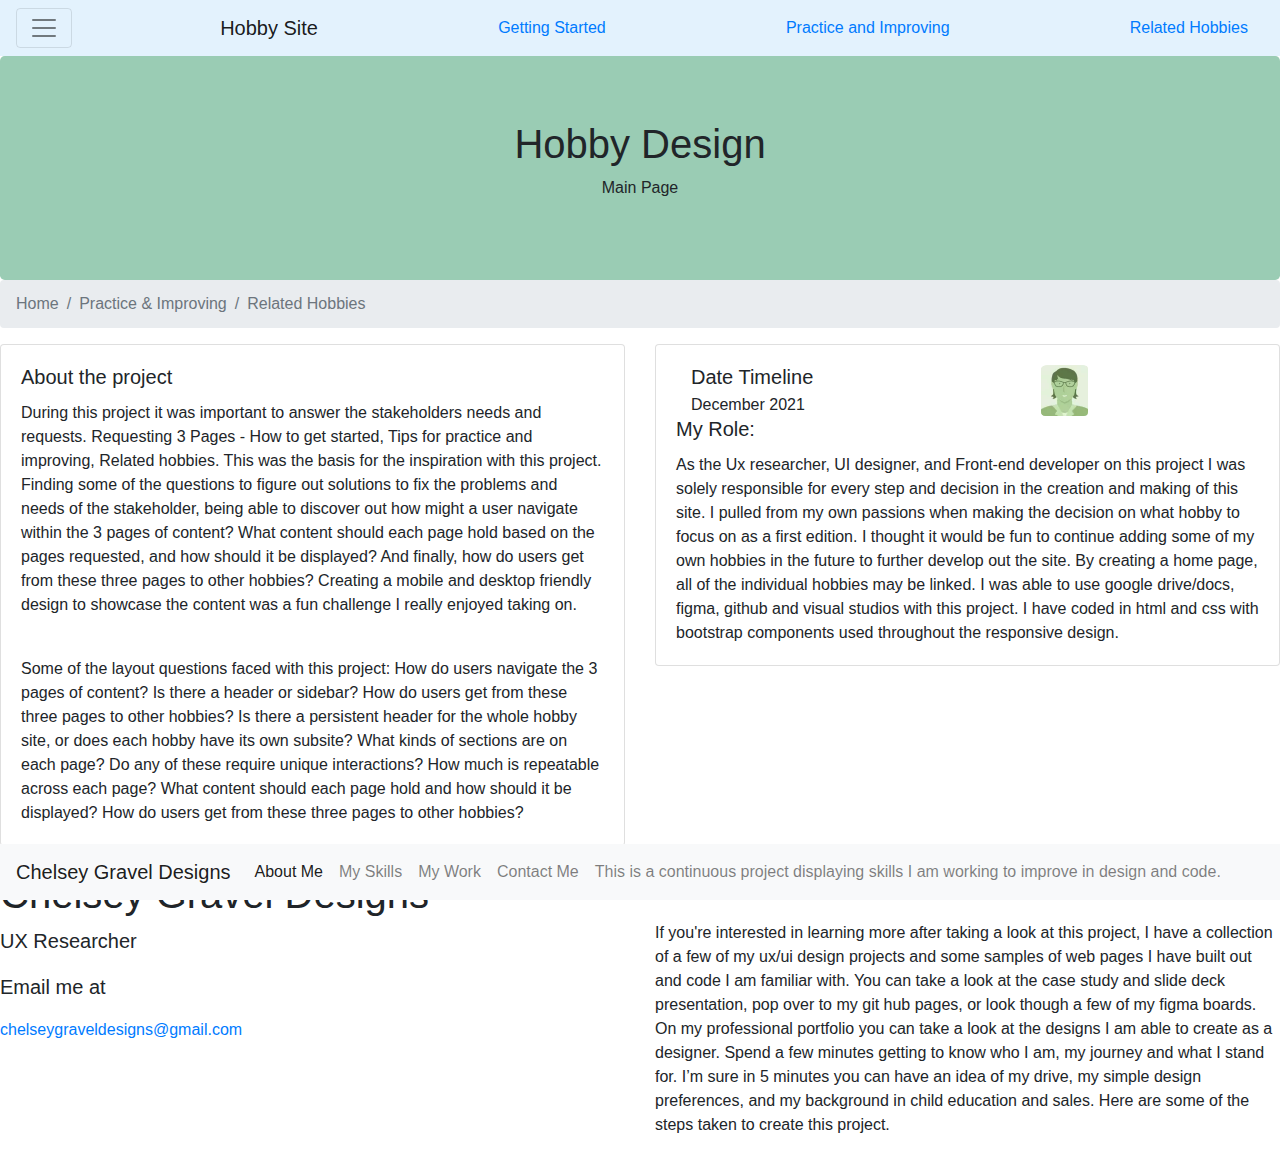
<file: index.html>
<!DOCTYPE html>
<html lang="en">
    <head>
        <meta charset="utf-8">
        <meta name="viewport" content="width=device-width, initial-scale=1, shrink-to-fit=no">

        <link rel="stylesheet" href="https://stackpath.bootstrapcdn.com/bootstrap/4.4.1/css/bootstrap.min.css" integrity="sha384-Vkoo8x4CGsO3+Hhxv8T/Q5PaXtkKtu6ug5TOeNV6gBiFeWPGFN9MuhOf23Q9Ifjh" crossorigin="anonymous">
        <link rel="stylesheet" href="./css/style.css">
        <title>Roller Skating Home</title>
    </head>
<body>
    <nav class="navbar navbar-light" style="background-color: #e3f2fd;">
        <button class="navbar-toggler" type="button" data-toggle="collapse" data-target="#navbarTogglerDemo03" aria-controls="navbarTogglerDemo03" aria-expanded="false" aria-label="Toggle navigation">
          <span class="navbar-toggler-icon"></span>
        </button>
        <a class="navbar-brand" href="./index.html">Hobby Site</a>
            <a class="nav-link" href="./home.html">Getting Started<span class="sr-only">(current)</span></a>
            <a class="nav-link" href="./practiceAndImproving.html">Practice and Improving<span class="sr-only">(current)</span></a>
            <a class="nav-link" href="./relatedHobbies.html">Related Hobbies<span class="sr-only">(current)</span></a>

      
        <div class="collapse navbar-collapse" id="navbarTogglerDemo03">
            <br>
            <form class="form-inline my-2 my-lg-0">
                <input class="form-control mr-sm-2" type="search" placeholder="Search Hobbies" aria-label="Search">
                <button class="btn btn-outline-success my-2 my-sm-0" type="submit">Go!</button>
              </form>
              <hr>
          <ul class="navbar-nav mr-auto mt-2 mt-lg-0">
            <li class="nav-item active">
              <a class="nav-link" href="./home.html">Roller Skating<span class="sr-only">(current)</span></a>
            </li>
            <li class="nav-item">
                <a class="nav-link" href="./index.html">Main Site</a>
              </li>
            <li class="nav-item">
                <a class="nav-link" href="./relatedHobbies.html">Ice Skating</a>
              </li>
            <li class="nav-item">
              <a class="nav-link" href="./relatedHobbies.html">Skate Boarding</a>
            </li>
            <li class="nav-item">
              <a class="nav-link " href="./relatedHobbies.html">Long Boarding</a>
            </li>
            <hr>
            <li class="nav-item">
                <a class="nav-link " href="#">Top Hobbies</a>
              </li>
              <li class="nav-item">
                <a class="nav-link " href="#">Newly Added Hobbies</a>
              </li>
          </ul>
        </div>
      </nav>





      <div class="jumbotron text-center hobbybanner" style="margin-bottom:0">
        <h1>Hobby Design</h1>
        <p>Main Page</p> 
      </div>
<div>
    <nav aria-label="breadcrumb">
        <ol class="breadcrumb">
          <li class="breadcrumb-item active" aria-current="page">Home</li>
          <li class="breadcrumb-item active" aria-current="page">Practice & Improving</li>
          <li class="breadcrumb-item active" aria-current="page">Related Hobbies</li>
        </ol>
      </nav>
        <div class="row">
        <div class="col-sm-6">
            <div class="card">
            <div class="card-body">
                <h5 class="card-title">About the project</h5>
                <p class="card-text">During this project it was important to answer the stakeholders needs and requests. Requesting 3 Pages - How to get started, Tips for practice and improving, Related hobbies. This was the basis for the inspiration with this project. Finding some of the questions to figure out solutions to fix the problems and needs of the stakeholder, being able to discover out how might a user navigate within the 3 pages of content? What content should each page hold based on the pages requested, and how should it be displayed? And finally, how do users get from these three pages to other hobbies? Creating a mobile and desktop friendly design to showcase the content was a fun challenge I really enjoyed taking on.</p>
                <br>
                <p class="card-text">Some of the layout questions faced with this project: How do users navigate the 3 pages of content? Is there a header or sidebar? How do users get from these three pages to other hobbies? Is there a persistent header for the whole hobby site, or does each hobby have its own subsite? What kinds of sections are on each page? Do any of these require unique interactions? How much is repeatable across each page?  What content should each page hold and how should it be displayed? How do users get from these three pages to other hobbies?</p>
            </div>
            </div>
        </div>
        <div class="col-sm-6">
            <div class="card">
            <div class="card-body">
                <div class="media">
                    <div class="media-body col-sm-4">
                    <h5 class="mt-0 mb-1">Date Timeline</h5>
                    December 2021
                    </div>
                    <img src="./images/img 2.png" class="rounded mx-auto d-block" alt="...">
                    
                </div>
                <h5 class="card-title">My Role:</h5>
                <p class="card-text">As the Ux researcher, UI designer, and Front-end developer on this project I was solely responsible for every step and decision in the creation and making of this site. I pulled from my own passions when making the decision on what hobby to focus on as a first edition. I thought it would be fun to continue adding some of my own hobbies in the future to further develop out the site. By creating a home page, all of the individual hobbies may be linked. I was able to use google drive/docs, figma, github and visual studios with this project. I have coded in html and css with bootstrap components used throughout the responsive design.</p>
            
            </div>
            </div>
        </div>
        </div>
</div>
<div>
    <div class="row">
            <div class="col-sm-6">
                <a href="#">"< crg >"</a>
                <h1 class="">Chelsey Gravel Designs</h1>
                <p class="lead">UX Researcher</p>
                <p class="lead">Email me at</p>
                <a href="">chelseygraveldesigns@gmail.com</a>
            </div>
            <div class="col-sm-6">
                    <h1 class="display-4">Lets Talk!</h1>
                    <p class="">If you're interested in learning more after taking a look at this project, I have a collection of a few of my ux/ui design projects and some samples of web pages I have built out and code I am familiar with. You can take a look at the case study and slide deck presentation, pop over to my git hub pages, or look though a few of my figma boards. On my professional portfolio you can take a look at the designs I am able to create as a designer. Spend a few minutes getting to know who I am, my journey and what I stand for. I’m sure in 5 minutes you can have an idea of my drive, my simple design preferences, and my background in child education and sales. Here are some of the steps taken to create this project. </p>
            </div>
    </div>
</div>
<footer>
    <nav class="navbar fixed-bottom navbar-expand-sm navbar-light bg-light">
        <a class="navbar-brand disabled" href="#">Chelsey Gravel Designs</a>
        <button class="navbar-toggler" type="button" data-toggle="collapse" data-target="#navbarNavDropdown" aria-controls="navbarNavDropdown" aria-expanded="false" aria-label="Toggle navigation">
          <span class="navbar-toggler-icon"></span>
        </button>
        <div class="collapse navbar-collapse" id="navbarNavDropdown">
          <ul class="navbar-nav">
            <li class="nav-item active">
              <a class="nav-link" href="#">About Me <span class="sr-only">(current)</span></a>
            </li>
            <li class="nav-item">
              <a class="nav-link" href="#">My Skills</a>
            </li>
            <li class="nav-item">
                <a class="nav-link" href="#">My Work</a>
            </li>
            
            <li class="nav-item">
                <a class="nav-link" href="#">Contact Me</a>
            </li>
            <li class="nav-item">
                <a class="nav-link" href="#">This is a continuous project displaying skills I am working to improve in design and code.</a>
            </li>
          </ul>
        </div>
    </nav>

</footer>

    



<script src="https://code.jquery.com/jquery-3.4.1.slim.min.js" integrity="sha384-J6qa4849blE2+poT4WnyKhv5vZF5SrPo0iEjwBvKU7imGFAV0wwj1yYfoRSJoZ+n" crossorigin="anonymous"></script>
<script src="https://cdn.jsdelivr.net/npm/popper.js@1.16.0/dist/umd/popper.min.js" integrity="sha384-Q6E9RHvbIyZFJoft+2mJbHaEWldlvI9IOYy5n3zV9zzTtmI3UksdQRVvoxMfooAo" crossorigin="anonymous"></script>
<script src="https://stackpath.bootstrapcdn.com/bootstrap/4.4.1/js/bootstrap.min.js" integrity="sha384-wfSDF2E50Y2D1uUdj0O3uMBJnjuUD4Ih7YwaYd1iqfktj0Uod8GCExl3Og8ifwB6" crossorigin="anonymous"></script>
</body>
</html>
</file>
<file: css/style.css>
.hobbybanner {
    background-color: #9ACCB4;
  }
</file>
